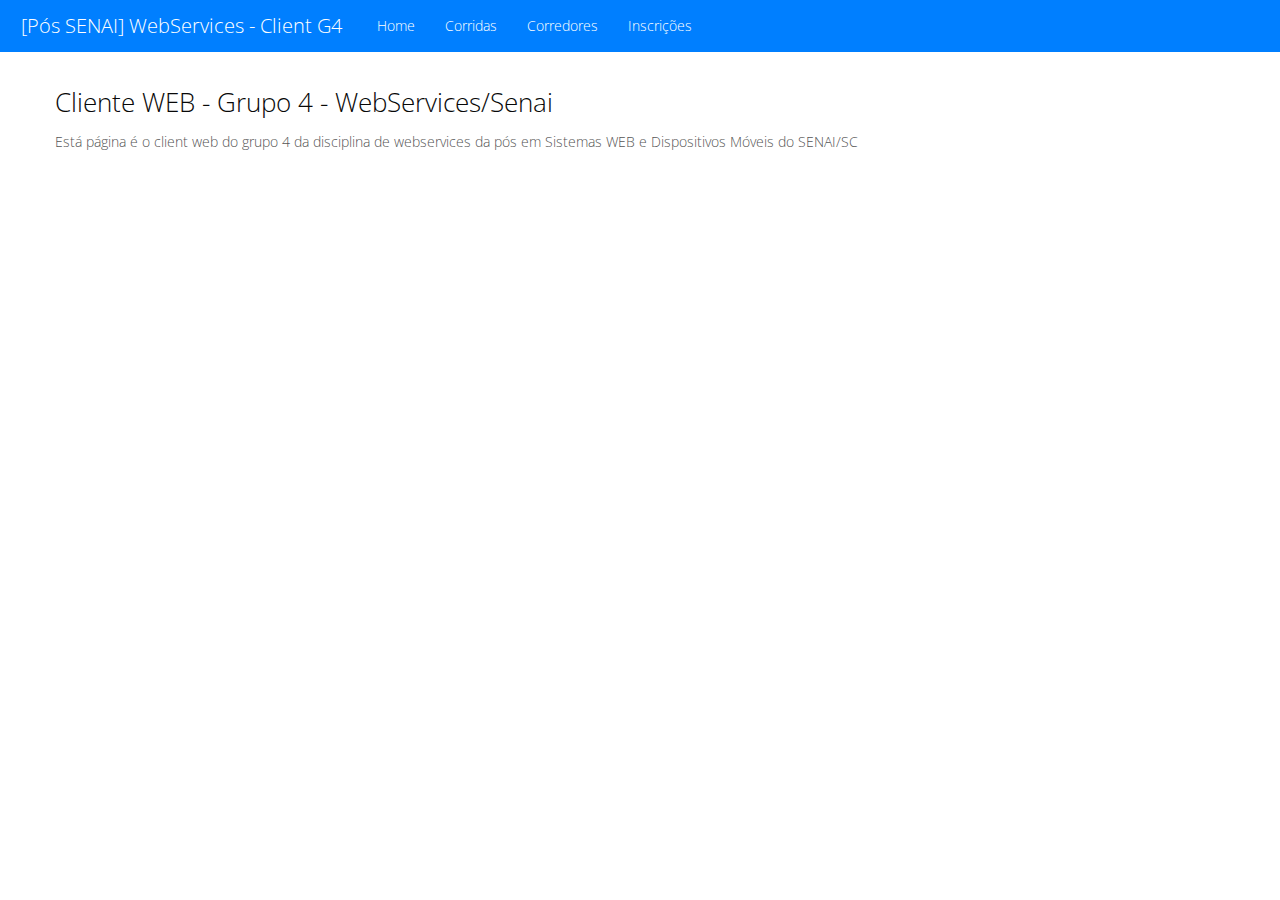
<file: index.html>
<!DOCTYPE html>
<html ng-app="wsg4client">
<head>
  <meta charset="utf-8">
  <meta name="viewport" content="width=device-width, initial-scale=1.0">
  <title>[Pós SENAI] WebServices - Client G4</title>
  <!-- Styles -->
  <link href="css/bootstrap.min.css" rel="stylesheet">
  <link href="css/bootstrap-responsive.min.css" rel="stylesheet">
  <link href="css/font-awesome.min.css" rel="stylesheet">
  <link href="css/bootswatch.css" rel="stylesheet">
  
</head>
<body>

 <div class="navbar navbar-inverse">
  <div class="navbar-inner">
    <div class="container" style="width:auto">
      <a class="btn btn-navbar" data-toggle="collapse" data-target=".nav-collapse">
        <span class="icon-bar"></span>
        <span class="icon-bar"></span>
        <span class="icon-bar"></span>
      </a>
      <a class="brand" href="#">[Pós SENAI] WebServices - Client G4</a>
      <div class="nav-collapse">
        <ul class="nav">

          <li><a href="#">Home</a></li>
          <li><a href="#/corridas">Corridas</a></li>
          <li><a href="#/corredores">Corredores</a></li>
          <li><a href="#/inscricoes">Inscri&ccedil;&otilde;es</a></li>

        </ul>
      </div>
    </div>
  </div>
</div>

<div class ="container" >
	<h2>Cliente WEB - Grupo 4 - WebServices/Senai</h2>
	
	<p>Está página é o client web do grupo 4 da disciplina de webservices da pós em Sistemas WEB e Dispositivos Móveis do SENAI/SC</p?
</div>

<div class="container" ng-view></div>

<!-- JavaScript -->
<script src="js/lib/jquery.min.js"></script>
<script src="js/lib/jquery.smooth-scroll.min.js"></script>
<script src="js/lib/bootstrap.min.js"></script>
<script src="js/lib/bootswatch.js"></script>
<script src="js/lib/angular.min.js"></script>
<script src="js/lib/angular-resource.min.js"></script>
<script src="js/app.js"></script>

<script src="js/corridasController.js"></script>
<script src="js/corredoresController.js"></script>
<script src="js/inscricoesController.js"></script>

</body>
</html>
</file>
<file: css/bootswatch.css>
section {
	margin-top: 60px;
	padding-top: 100px;
}

/* index */

.tooltip-inner {
	max-width: 500px;
}

.hero-unit {
	padding-bottom: 5px;
	background-color: #F3F3F3;
	border: 1px solid #ddd;
	text-align: center;
}

.hero-unit h1,
.hero-unit p {
	margin-bottom: 15px;
}

#social {
	display: inline-block;
	margin-top: 45px;
	text-align: center;
}

#gh-star {
	margin-right: 10px;
}

.twitter-share-button  {
	margin-right: 15px;
}

.rss-button {
	width: 40px;
	height: 14px;
	font-size: 11px;
	line-height: 14px;
	font-weight: bold;
	margin: 0 0 10px;
	padding: 2px 5px 2px 4px;
}

.index h3 {
	text-align: center;
	font-size: 20px;
}

#ticker {
	margin-top: 40px;
	margin-bottom: 10px;
	font-size: 14px;
	line-height: 1.4;
}

.about {
	margin-top: 40px;
	margin-bottom: 40px;
}

.about > div {
	margin-bottom: 20px;
}

.about h3 {
	margin: 0;
	text-align: left;
}

.about i {
	margin-right: 8px;
	font-size: 1.3em;
}

#gallery {
	padding-top: 60px;
}

.thumbnail {
	margin-bottom: 20px;
	background-color: #f3f3f3;
	background-color: rgba(0, 0, 0, 0.05);
}

.thumbnail img {
	width: 100%;
	-webkit-border-radius: 7px;
	-moz-border-radius: 7px;
	border-radius: 7px;
}

.thumbnail .caption {
	color: inherit;
}

.thumbnail .caption p {
	overflow: hidden;
	text-overflow: ellipsis;
	white-space: nowrap;
}

.thumbnail h3 {
	text-align: left;
	margin-bottom: 0;
}

.thumbnail .btn-toolbar {
	margin-top: 15px;
	text-align: right;
}

#more {
	margin-top: 40px;
	margin-bottom: 20px;
	text-align: center;
}

.links {
	margin-bottom: 20px;
}

.links > a {
	margin-right: 10px;
}

.bsa {
	float: right;
	max-width: 400px;
	padding: 0;
}

body .one .bsa_it_ad {
	margin-bottom: -10px;
	padding: 25px 25px 15px 25px;
	background: none;
	border: none;
	font-family: inherit;
	color: inherit;
}

body .one .bsa_it_ad .bsa_it_t,
body .one .bsa_it_ad .bsa_it_d {
	color: inherit;
	font-size: inherit;
}

body .one .bsa_it_p {
	display: none;
}

.bsap img {
	-webkit-border-radius: 0;
	-moz-border-radius: 0;
	border-radius: 0;
}

#footer {
	margin-bottom: 20px;
}

#footer .links a {
	margin-right: 10px;
}

@media (max-width: 480px) {

	.hero-unit {
		padding: 20px 20px 0;
		margin: 0 0 20px;
	}

	.hero-unit h1 {
		font-size: 36px;
	}

	.hero-unit iframe {
		margin-right: 0 !important;
	}

	#social {
		margin-top: 0px;
		margin-bottom: 20px;
	}

	#social > span {
		display: block;
	}

	#ticker {
		margin-top: 0;
	}

	.about {
		margin-top: 0;
	}

	.about h3 {
		margin-top: 30px;
	}

	.about p {
		margin-bottom: 0;
	}

	.thumbnail .btn {
		font-size: 15px;
	}

	.modal {
		position: fixed !important;
		top: 25% !important;
	}
}

@media (min-width: 481px) and (max-width: 767px) {

	.hero-unit {
		margin-top: 0;
		padding: 30px;
	}

	.about {
		margin-top: 0;
	}
}

@media (max-width: 767px) {


	section {
		padding-top: 20px;
	}

	.bsa {
		float: none;
	}
}

@media (max-width: 979px) and (min-width: 768px) {

	.index .navbar {
		margin-bottom: 0;
	}

	.hero-unit {
		border-radius: 0;
	}

	section {
		padding-top: 20px;
	}

	.thumbnail .btn {
		padding: 6px 10px;
		font-size: 14px;
	}
}

@media (min-width: 980px) {

	.index {
		padding-top: 40px;
	}

	.preview {
		padding-top: 100px;
	}
}

/* preview */

.subhead {
	padding-bottom: 0;
	margin-bottom: 9px;
}

.subhead h1 {
	font-size: 54px;
}

.subhead > div:first-child {
	min-height: 200px;
}

/* subnav */
 
.subnav {
	margin-bottom: 60px;
	width: 100%;
	height: 36px;
	background-color: #eeeeee; /* Old browsers */
	background-repeat: repeat-x; /* Repeat the gradient */
	background-image: -moz-linear-gradient(top, #f5f5f5 0%, #eeeeee 100%); /* FF3.6+ */
	background-image: -webkit-gradient(linear, left top, left bottom, color-stop(0%,#f5f5f5), color-stop(100%,#eeeeee)); /* Chrome,Safari4+ */
	background-image: -webkit-linear-gradient(top, #f5f5f5 0%,#eeeeee 100%); /* Chrome 10+,Safari 5.1+ */
	background-image: -ms-linear-gradient(top, #f5f5f5 0%,#eeeeee 100%); /* IE10+ */
	background-image: -o-linear-gradient(top, #f5f5f5 0%,#eeeeee 100%); /* Opera 11.10+ */
	filter: progid:DXImageTransform.Microsoft.gradient( startColorstr='#f5f5f5', endColorstr='#eeeeee',GradientType=0 ); /* IE6-9 */
	background-image: linear-gradient(top, #f5f5f5 0%,#eeeeee 100%); /* W3C */
	border: 1px solid #e5e5e5;
	-webkit-border-radius: 4px;
	-moz-border-radius: 4px;
	border-radius: 4px;
}
 
.subnav .nav {
	margin-bottom: 0;
}
 
.subnav .nav > li > a {
	margin: 0;
	padding-top:    11px;
	padding-bottom: 11px;
	border-left: 1px solid #f5f5f5;
	border-right: 1px solid #e5e5e5;
	-webkit-border-radius: 0;
	-moz-border-radius: 0;
	border-radius: 0;
}
 
.subnav .nav > .active > a,
.subnav .nav > .active > a:hover {
	padding-left: 13px;
	color: #777;
	background-color: #e9e9e9;
	border-right-color: #ddd;
	border-left: 0;
	-webkit-box-shadow: inset 0 3px 5px rgba(0,0,0,.05);
	-moz-box-shadow: inset 0 3px 5px rgba(0,0,0,.05);
	box-shadow: inset 0 3px 5px rgba(0,0,0,.05);
}
 
.subnav .nav > .active > a .caret,
.subnav .nav > .active > a:hover .caret {
	border-top-color: #777;
}
 
.subnav .nav > li:first-child > a,
.subnav .nav > li:first-child > a:hover {
	border-left: 0;
	padding-left: 12px;
	-webkit-border-radius: 4px 0 0 4px;
	-moz-border-radius: 4px 0 0 4px;
	border-radius: 4px 0 0 4px;
}
 
.subnav .nav > li:last-child > a {
	border-right: 0;
}
 
.subnav .dropdown-menu {
	-webkit-border-radius: 0 0 4px 4px;
	-moz-border-radius: 0 0 4px 4px;
	border-radius: 0 0 4px 4px;
}
 
@media (max-width: 767px) {
 
	.subnav {
		position: static;
		top: auto;
		z-index: auto;
		width: auto;
		height: auto;
		background: #fff; /* whole background property since we use a background-image for gradient */
		-webkit-box-shadow: none;
		-moz-box-shadow: none;
		box-shadow: none;
	}
 
	.subnav .nav > li {
		float: none;
	}
 
	.subnav .nav > li > a {
		border: 0;
	}
 
	.subnav .nav > li + li > a {
		border-top: 1px solid #e5e5e5;
	}
 
	.subnav .nav > li:first-child > a,
	.subnav .nav > li:first-child > a:hover {
		-webkit-border-radius: 4px 4px 0 0;
		-moz-border-radius: 4px 4px 0 0;
		border-radius: 4px 4px 0 0;
	}
}
 
@media (min-width: 980px) {
  
	.subnav-fixed {
		position: fixed;
		top: 40px;
		left: 0;
		right: 0;
		z-index: 1020; /* 10 less than .navbar-fixed to prevent any overlap */
		border-color: #d5d5d5;
		border-width: 0 0 1px; /* drop the border on the fixed edges */
		-webkit-border-radius: 0;
		-moz-border-radius: 0;
		border-radius: 0;
		-webkit-box-shadow: inset 0 1px 0 #fff, 0 1px 5px rgba(0,0,0,.1);
		-moz-box-shadow: inset 0 1px 0 #fff, 0 1px 5px rgba(0,0,0,.1);
		box-shadow: inset 0 1px 0 #fff, 0 1px 5px rgba(0,0,0,.1);
		filter: progid:DXImageTransform.Microsoft.gradient(enabled=false); /* IE6-9 */
	}
  
	.subnav-fixed .nav {
		width: 938px;
		margin: 0 auto;
		padding: 0 1px;
	}
  
	.subnav .nav > li:first-child > a,
	.subnav .nav > li:first-child > a:hover {
		-webkit-border-radius: 0;
		-moz-border-radius: 0;
		border-radius: 0;
	}
}
 
@media (min-width: 1210px) {
 
	.subnav-fixed .nav {
		width: 1168px; /* 2px less to account for left/right borders being removed when in fixed mode */
	}
}
</file>
